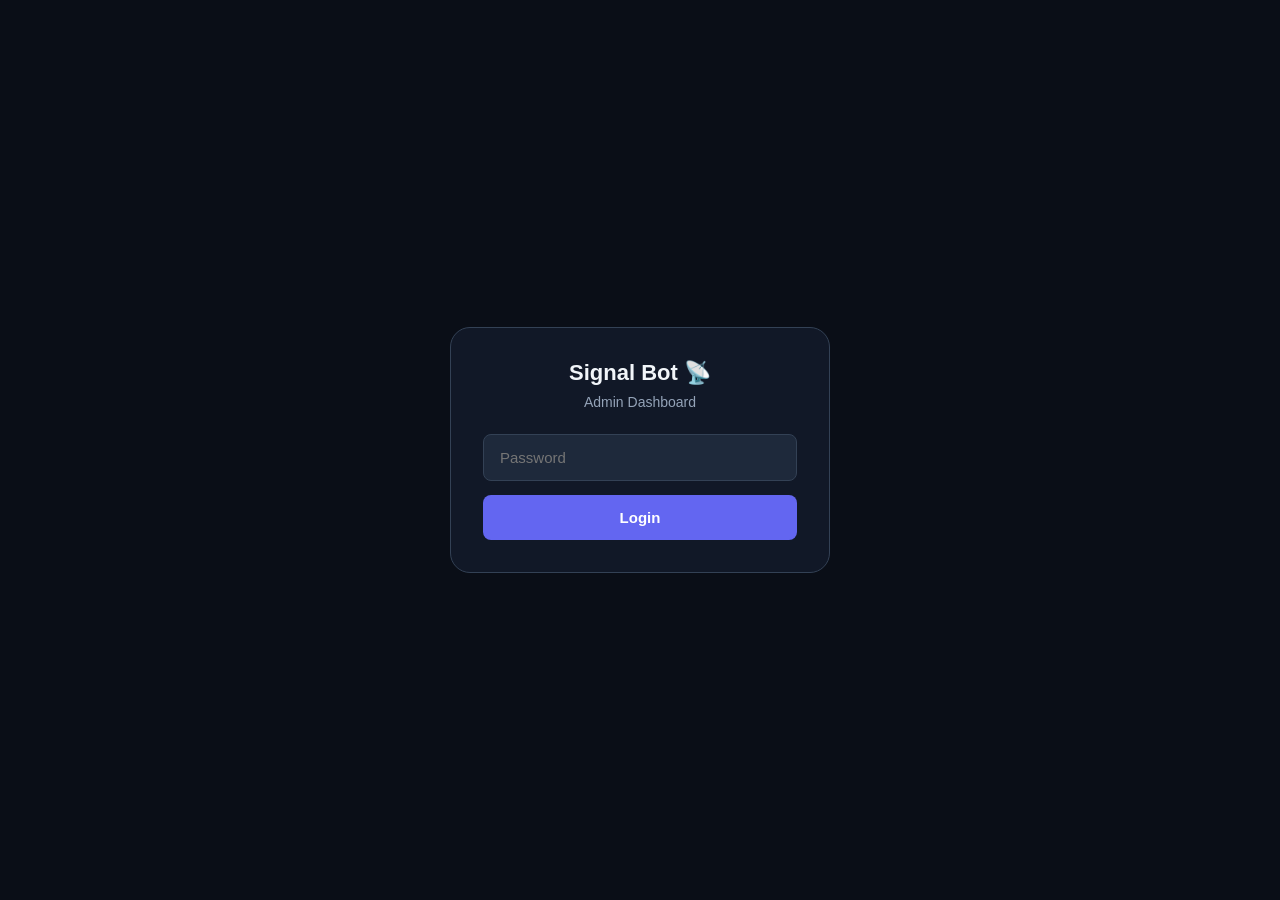
<file: telegram-signal-bot/app/static/admin.html>
<!DOCTYPE html>
<html lang="fa" dir="rtl">
<head>
<meta charset="UTF-8">
<meta name="viewport" content="width=device-width, initial-scale=1.0, maximum-scale=1.0, user-scalable=no">
<title>Signal Bot — Admin</title>
<style>
*{margin:0;padding:0;box-sizing:border-box}
:root{
  --bg:#0a0e17;--surface:#111827;--surface2:#1e293b;
  --border:#1e293b;--border2:#334155;
  --text:#f1f5f9;--text2:#94a3b8;--text3:#64748b;
  --primary:#6366f1;--primary2:#818cf8;--primary-bg:rgba(99,102,241,.12);
  --green:#10b981;--green-bg:rgba(16,185,129,.12);
  --red:#ef4444;--red-bg:rgba(239,68,68,.12);
  --orange:#f59e0b;--orange-bg:rgba(245,158,11,.12);
  --blue:#3b82f6;--blue-bg:rgba(59,130,246,.12);
  --radius:12px;--radius-sm:8px;
}
body{font-family:-apple-system,BlinkMacSystemFont,'Segoe UI',Roboto,sans-serif;background:var(--bg);color:var(--text);min-height:100vh;-webkit-font-smoothing:antialiased}
a{color:var(--primary2);text-decoration:none}

/* ── Login ── */
.login-overlay{position:fixed;inset:0;background:var(--bg);display:flex;align-items:center;justify-content:center;z-index:9999;padding:20px}
.login-box{background:var(--surface);padding:32px;border-radius:20px;width:100%;max-width:380px;border:1px solid var(--border2)}
.login-box h2{text-align:center;margin-bottom:8px;font-size:22px}
.login-box p{text-align:center;color:var(--text2);margin-bottom:24px;font-size:14px}
.login-box input{width:100%;padding:14px 16px;background:var(--surface2);border:1px solid var(--border2);border-radius:var(--radius-sm);color:var(--text);font-size:15px;margin-bottom:14px;direction:ltr;outline:none;transition:.2s}
.login-box input:focus{border-color:var(--primary)}
.login-box button{width:100%;padding:14px;background:var(--primary);border:none;border-radius:var(--radius-sm);color:#fff;font-size:15px;font-weight:600;cursor:pointer;transition:.2s}
.login-box button:hover{background:var(--primary2)}
.login-error{color:var(--red);text-align:center;margin-top:10px;font-size:13px;display:none}
.hidden{display:none!important}

/* ── Layout ── */
.app{display:flex;min-height:100vh}

/* Sidebar */
.sidebar{width:260px;background:var(--surface);border-left:1px solid var(--border);position:fixed;top:0;right:0;height:100vh;display:flex;flex-direction:column;z-index:100;transition:transform .3s}
.sidebar-header{padding:20px;border-bottom:1px solid var(--border);display:flex;align-items:center;gap:10px}
.sidebar-header h1{font-size:17px;font-weight:700;color:var(--primary2)}
.sidebar-header .dot{width:8px;height:8px;background:var(--green);border-radius:50%;animation:pulse 2s infinite}
@keyframes pulse{0%,100%{opacity:1}50%{opacity:.3}}

.sidebar nav{flex:1;overflow-y:auto;padding:8px 0}
.sidebar nav a{display:flex;align-items:center;gap:12px;padding:12px 20px;color:var(--text2);font-size:14px;cursor:pointer;transition:.15s;border-right:3px solid transparent}
.sidebar nav a:hover{color:var(--text);background:var(--surface2)}
.sidebar nav a.active{color:var(--primary2);background:var(--primary-bg);border-right-color:var(--primary)}
.sidebar nav a .icon{font-size:18px;width:24px;text-align:center}

/* Mobile hamburger */
.hamburger{display:none;position:fixed;top:16px;right:16px;z-index:200;background:var(--surface);border:1px solid var(--border2);border-radius:var(--radius-sm);padding:10px 12px;cursor:pointer;font-size:20px;-webkit-tap-highlight-color:transparent}
.sidebar-overlay{display:none;position:fixed;inset:0;background:rgba(0,0,0,.5);z-index:99}

/* Mobile bottom tab bar */
.bottom-nav{display:none;position:fixed;bottom:0;left:0;right:0;background:var(--surface);border-top:1px solid var(--border);z-index:200;padding:6px 0;padding-bottom:env(safe-area-inset-bottom,6px)}
.bottom-nav-inner{display:flex;justify-content:space-around;align-items:center}
.bottom-nav a{display:flex;flex-direction:column;align-items:center;gap:2px;color:var(--text3);font-size:10px;padding:6px 4px;-webkit-tap-highlight-color:transparent;cursor:pointer;min-width:50px;text-decoration:none}
.bottom-nav a.active{color:var(--primary2)}
.bottom-nav a .bnav-icon{font-size:20px}

/* More menu (overlay from bottom nav) */
.more-menu{display:none;position:fixed;bottom:60px;left:10px;right:10px;background:var(--surface);border:1px solid var(--border2);border-radius:var(--radius);z-index:250;padding:8px 0}
.more-menu.open{display:block}
.more-menu a{display:flex;align-items:center;gap:12px;padding:14px 20px;color:var(--text2);font-size:14px;-webkit-tap-highlight-color:transparent;cursor:pointer}
.more-menu a:hover,.more-menu a:active{background:var(--surface2);color:var(--text)}
.more-overlay{display:none;position:fixed;inset:0;z-index:240}
.more-overlay.open{display:block}

/* Main */
.main{margin-right:260px;flex:1;padding:24px;max-width:100%}
.main h2{font-size:20px;font-weight:700;margin-bottom:20px;display:flex;align-items:center;gap:10px}

/* ── Cards ── */
.stats{display:grid;grid-template-columns:repeat(auto-fit,minmax(160px,1fr));gap:14px;margin-bottom:24px}
.stat-card{background:var(--surface);border-radius:var(--radius);padding:18px;border:1px solid var(--border)}
.stat-card .label{font-size:12px;color:var(--text3);margin-bottom:8px;text-transform:uppercase;letter-spacing:.5px}
.stat-card .value{font-size:26px;font-weight:800}
.stat-card .value.green{color:var(--green)}
.stat-card .value.blue{color:var(--blue)}
.stat-card .value.orange{color:var(--orange)}
.stat-card .value.purple{color:var(--primary2)}

/* ── Panel ── */
.panel{background:var(--surface);border-radius:var(--radius);border:1px solid var(--border);margin-bottom:20px;overflow:hidden}
.panel-header{padding:16px 20px;border-bottom:1px solid var(--border);display:flex;justify-content:space-between;align-items:center;flex-wrap:wrap;gap:10px}
.panel-header h3{font-size:15px;font-weight:600}
.panel-body{padding:16px 20px;overflow-x:auto}
.page{display:none}.page.active{display:block}

/* ── Tables ── */
.table-wrap{overflow-x:auto;-webkit-overflow-scrolling:touch}
table{width:100%;border-collapse:collapse;min-width:600px}
th,td{padding:10px 12px;text-align:right;border-bottom:1px solid var(--border);font-size:13px;white-space:nowrap}
th{color:var(--text3);font-weight:600;background:var(--surface2);font-size:12px;text-transform:uppercase;letter-spacing:.3px}
tr:hover{background:rgba(255,255,255,.02)}

/* ── Badges ── */
.badge{display:inline-block;padding:3px 10px;border-radius:20px;font-size:11px;font-weight:700;letter-spacing:.3px}
.badge.buy{background:var(--green-bg);color:var(--green)}
.badge.sell{background:var(--red-bg);color:var(--red)}
.badge.active{background:var(--green-bg);color:var(--green)}
.badge.inactive{background:rgba(100,116,139,.15);color:var(--text3)}
.badge.signal{background:var(--primary-bg);color:var(--primary2)}
.badge.info{background:var(--blue-bg);color:var(--blue)}
.badge.error{background:var(--red-bg);color:var(--red)}
.badge.warning{background:var(--orange-bg);color:var(--orange)}
.badge.high{background:var(--red-bg);color:var(--red)}
.badge.medium{background:var(--orange-bg);color:var(--orange)}

/* ── Buttons ── */
.btn{padding:8px 16px;border:none;border-radius:var(--radius-sm);font-size:13px;font-weight:600;cursor:pointer;transition:.15s}
.btn-primary{background:var(--primary);color:#fff}.btn-primary:hover{background:var(--primary2)}
.btn-danger{background:var(--red);color:#fff}.btn-danger:hover{opacity:.8}
.btn-sm{padding:5px 12px;font-size:12px;border-radius:6px}

/* ── Inputs ── */
input,textarea,select{background:var(--surface2);border:1px solid var(--border2);border-radius:var(--radius-sm);color:var(--text);padding:10px 14px;font-size:14px;width:100%;outline:none;transition:.2s}
input:focus,textarea:focus,select:focus{border-color:var(--primary)}
textarea{min-height:100px;font-family:'Courier New',monospace;direction:ltr}
.form-group{margin-bottom:16px}
.form-group label{display:block;margin-bottom:6px;color:var(--text2);font-size:13px;font-weight:500}

/* Toggle */
.toggle{display:flex;align-items:center;gap:12px;margin-bottom:14px}
.switch{position:relative;width:48px;height:26px;flex-shrink:0}
.switch input{opacity:0;width:0;height:0}
.slider{position:absolute;inset:0;background:var(--border2);border-radius:26px;cursor:pointer;transition:.3s}
.slider::before{content:'';position:absolute;width:20px;height:20px;background:#fff;border-radius:50%;bottom:3px;left:3px;transition:.3s}
.switch input:checked+.slider{background:var(--green)}
.switch input:checked+.slider::before{transform:translateX(22px)}

/* Add form */
.add-form{display:flex;gap:10px;margin-bottom:16px;flex-wrap:wrap}
.add-form input{flex:1;min-width:150px}

/* Price ticker */
.price-grid{display:grid;grid-template-columns:repeat(auto-fill,minmax(200px,1fr));gap:12px}
.price-card{background:var(--surface2);border-radius:var(--radius-sm);padding:14px;border:1px solid var(--border)}
.price-card .pair{font-weight:700;font-size:15px;margin-bottom:6px}
.price-card .price{font-size:22px;font-weight:800;font-family:'Courier New',monospace;direction:ltr}
.price-card .change{font-size:13px;margin-top:4px}
.price-card .change.up{color:var(--green)}
.price-card .change.down{color:var(--red)}

/* Sentiment bar */
.sent-bar{display:flex;height:8px;border-radius:4px;overflow:hidden;margin:6px 0}
.sent-bar .buy-bar{background:var(--green)}
.sent-bar .sell-bar{background:var(--red)}

/* Calendar */
.cal-item{padding:12px 0;border-bottom:1px solid var(--border)}
.cal-item:last-child{border:none}
.cal-item .cal-head{display:flex;align-items:center;gap:8px;margin-bottom:4px}
.cal-item .cal-title{font-weight:600;font-size:14px}
.cal-item .cal-data{font-size:13px;color:var(--text2)}

/* ── Responsive ── */
@media(max-width:900px){
  .sidebar{display:none}
  .hamburger{display:none}
  .bottom-nav{display:block}
  .main{margin-right:0;padding:16px;padding-top:16px;padding-bottom:80px}
  .stats{grid-template-columns:repeat(2,1fr);gap:10px}
  .stat-card .value{font-size:22px}
  table{min-width:500px}
  .sidebar nav a{-webkit-tap-highlight-color:transparent}
}
@media(max-width:480px){
  .stats{grid-template-columns:1fr 1fr}
  .stat-card{padding:14px}
  .stat-card .value{font-size:20px}
  .price-grid{grid-template-columns:1fr}
  .add-form{flex-direction:column}
  .add-form input{min-width:100%}
}
</style>
</head>
<body>

<!-- Login -->
<div class="login-overlay" id="loginOverlay">
  <div class="login-box">
    <h2>📡 Signal Bot</h2>
    <p>Admin Dashboard</p>
    <input type="password" id="loginPass" placeholder="Password" onkeydown="if(event.key==='Enter')doLogin()">
    <button onclick="doLogin()">Login</button>
    <div class="login-error" id="loginError">Wrong password</div>
  </div>
</div>

<!-- Bottom Navigation (mobile) -->
<div class="more-overlay" id="moreOverlay" onclick="closeMore()"></div>
<div class="more-menu" id="moreMenu">
  <a onclick="navTo('channels')">📺 Channels</a>
  <a onclick="navTo('subscribers')">👥 Subscribers</a>
  <a onclick="navTo('texts')">✏️ Texts</a>
  <a onclick="navTo('chmanage')">📢 Channel Mgr</a>
  <a onclick="navTo('chposts')">🗑️ Channel Posts</a>
  <a onclick="navTo('settings')">⚙️ Settings</a>
  <a onclick="navTo('logs')">📋 Logs</a>
  <a onclick="logout()" style="color:var(--red)">🚪 Logout</a>
</div>
<nav class="bottom-nav">
  <div class="bottom-nav-inner">
    <a class="active" data-page="dashboard" onclick="navTo('dashboard')"><span class="bnav-icon">📊</span>Home</a>
    <a data-page="market" onclick="navTo('market')"><span class="bnav-icon">💹</span>Market</a>
    <a data-page="signals" onclick="navTo('signals')"><span class="bnav-icon">📈</span>Signals</a>
    <a data-page="messages" onclick="navTo('messages')"><span class="bnav-icon">💬</span>Messages</a>
    <a onclick="toggleMore()"><span class="bnav-icon">☰</span>More</a>
  </div>
</nav>

<!-- App -->
<div class="app hidden" id="app">
  <aside class="sidebar" id="sidebar">
    <div class="sidebar-header">
      <span class="dot"></span>
      <h1>Signal Bot</h1>
    </div>
    <nav>
      <a class="active" data-page="dashboard"><span class="icon">📊</span>Dashboard</a>
      <a data-page="market"><span class="icon">💹</span>Market</a>
      <a data-page="signals"><span class="icon">📈</span>Signals</a>
      <a data-page="messages"><span class="icon">💬</span>Messages</a>
      <a data-page="channels"><span class="icon">📺</span>Channels</a>
      <a data-page="subscribers"><span class="icon">👥</span>Subscribers</a>
      <a data-page="texts"><span class="icon">✏️</span>Texts</a>
      <a data-page="chmanage"><span class="icon">📢</span>Channel Mgr</a>
      <a data-page="chposts"><span class="icon">🗑️</span>Channel Posts</a>
      <a data-page="settings"><span class="icon">⚙️</span>Settings</a>
      <a data-page="logs"><span class="icon">📋</span>Logs</a>
      <a onclick="logout()" style="margin-top:auto;color:var(--red)"><span class="icon">🚪</span>Logout</a>
    </nav>
  </aside>

  <div class="main">

    <!-- Dashboard -->
    <div class="page active" id="page-dashboard">
      <h2>Dashboard <span class="dot" style="margin-right:4px"></span></h2>
      <div class="stats">
        <div class="stat-card"><div class="label">Active Users</div><div class="value green" id="s-active">-</div></div>
        <div class="stat-card"><div class="label">Total Signals</div><div class="value blue" id="s-signals">-</div></div>
        <div class="stat-card"><div class="label">Today</div><div class="value orange" id="s-today">-</div></div>
        <div class="stat-card"><div class="label">Channels</div><div class="value purple" id="s-channels">-</div></div>
        <div class="stat-card"><div class="label">Messages</div><div class="value" id="s-messages">-</div></div>
        <div class="stat-card">
          <div class="label">System</div>
          <div style="margin-top:8px"><span id="s-send" class="badge active">Send: ON</span> <span id="s-filter" class="badge active">Filter: ON</span></div>
        </div>
      </div>
      <div class="panel"><div class="panel-header"><h3>Latest Signals</h3></div><div class="panel-body"><div class="table-wrap">
        <table><thead><tr><th>#</th><th>Pair</th><th>Dir</th><th>Entry</th><th>TP1</th><th>SL</th><th>Sent</th><th>Time</th></tr></thead>
        <tbody id="dash-signals"></tbody></table>
      </div></div></div>
      <div class="panel"><div class="panel-header"><h3>📐 Risk Calculator</h3></div><div class="panel-body">
        <div style="display:grid;grid-template-columns:repeat(auto-fit,minmax(140px,1fr));gap:10px">
          <div class="form-group"><label>Balance ($)</label><input id="rc-balance" value="1000" dir="ltr" type="number"></div>
          <div class="form-group"><label>Risk (%)</label><input id="rc-risk" value="2" dir="ltr" type="number" step="0.5"></div>
          <div class="form-group"><label>Pair</label><input id="rc-pair" placeholder="EURUSD" dir="ltr"></div>
          <div class="form-group"><label>Entry</label><input id="rc-entry" placeholder="1.0850" dir="ltr"></div>
          <div class="form-group"><label>SL</label><input id="rc-sl" placeholder="1.0800" dir="ltr"></div>
        </div>
        <button class="btn btn-primary" onclick="calcRisk()">Calculate</button>
        <div id="rc-result" style="margin-top:14px;display:none;background:var(--surface2);border-radius:var(--radius-sm);padding:16px;font-family:'Courier New',monospace;direction:ltr"></div>
      </div></div>
    </div>

    <!-- Market -->
    <div class="page" id="page-market">
      <h2>💹 Live Market</h2>
      <div class="panel"><div class="panel-header"><h3>Live Prices</h3><button class="btn btn-sm btn-primary" onclick="loadMarket()">Refresh</button></div>
        <div class="panel-body"><div class="price-grid" id="prices-grid"></div></div></div>

      <div class="panel"><div class="panel-header"><h3>🧭 Market Sentiment</h3></div>
        <div class="panel-body" id="sentiment-list"></div></div>

      <div class="panel"><div class="panel-header"><h3>📅 Economic Calendar</h3></div>
        <div class="panel-body" id="calendar-list"></div></div>
    </div>

    <!-- Signals -->
    <div class="page" id="page-signals">
      <h2>Signals</h2>
      <div class="panel"><div class="panel-header"><h3>All Signals</h3></div><div class="panel-body"><div class="table-wrap">
        <table><thead><tr><th>#</th><th>Pair</th><th>Dir</th><th>Entry</th><th>TP1</th><th>TP2</th><th>TP3</th><th>SL</th><th>Status</th><th>Sent</th><th>Time</th><th>Actions</th></tr></thead>
        <tbody id="signals-table"></tbody></table>
      </div></div></div>
    </div>

    <!-- Messages -->
    <div class="page" id="page-messages">
      <h2>Raw Messages</h2>
      <div class="panel"><div class="panel-header"><h3>Received</h3></div><div class="panel-body"><div class="table-wrap">
        <table><thead><tr><th>#</th><th>Channel</th><th>Signal?</th><th>Text</th><th>Time</th><th>Actions</th></tr></thead>
        <tbody id="messages-table"></tbody></table>
      </div></div></div>
    </div>

    <!-- Channels -->
    <div class="page" id="page-channels">
      <h2>Channels</h2>
      <div class="panel"><div class="panel-header"><h3>Source Channels</h3></div><div class="panel-body">
        <div class="add-form">
          <input id="ch-username" placeholder="Username (e.g. fxleaders)" dir="ltr">
          <input id="ch-title" placeholder="Title" style="max-width:200px">
          <button class="btn btn-primary" onclick="addChannel()">Add</button>
        </div>
        <div class="table-wrap">
        <table><thead><tr><th>Username</th><th>Title</th><th>Status</th><th>Added</th><th>Actions</th></tr></thead>
        <tbody id="channels-table"></tbody></table>
        </div>
      </div></div>
    </div>

    <!-- Subscribers -->
    <div class="page" id="page-subscribers">
      <h2>Subscribers</h2>
      <div class="panel"><div class="panel-header"><h3>Users</h3><span id="sub-count" class="badge info">-</span></div><div class="panel-body"><div class="table-wrap">
        <table><thead><tr><th>ID</th><th>Username</th><th>Name</th><th>Lang</th><th>Status</th><th>Admin</th><th>Joined</th></tr></thead>
        <tbody id="subs-table"></tbody></table>
      </div></div></div>
    </div>

    <!-- Settings -->
    <div class="page" id="page-settings">
      <h2>Settings</h2>
      <div class="panel"><div class="panel-header"><h3>System</h3></div><div class="panel-body">
        <div class="toggle">
          <label class="switch"><input type="checkbox" id="set-filter" onchange="saveSetting('filter_enabled',this.checked?'1':'0')"><span class="slider"></span></label>
          <span>Filter (only forward signals)</span>
        </div>
        <div class="toggle">
          <label class="switch"><input type="checkbox" id="set-send" onchange="saveSetting('send_enabled',this.checked?'1':'0')"><span class="slider"></span></label>
          <span>Send (forward to subscribers)</span>
        </div>
        <div class="toggle">
          <label class="switch"><input type="checkbox" id="set-approval" onchange="saveSetting('approval_mode',this.checked?'1':'0')"><span class="slider"></span></label>
          <span>Approval Mode (admin confirms before sending)</span>
        </div>
        <div class="toggle">
          <label class="switch"><input type="checkbox" id="set-chart" onchange="saveSetting('chart_enabled',this.checked?'1':'0')"><span class="slider"></span></label>
          <span>Chart (send price chart with signal)</span>
        </div>
        <div class="form-group" style="margin-top:20px">
          <label>Target Channel (signals also sent here)</label>
          <input id="set-channel" placeholder="@channelname or leave empty" dir="ltr" style="max-width:300px">
          <button class="btn btn-sm btn-primary" onclick="saveChannel()" style="margin-top:6px">Save</button>
        </div>
        <div class="form-group" style="margin-top:16px">
          <label>Message Template</label>
          <textarea id="set-template" dir="ltr"></textarea>
          <small style="color:var(--text3)">Use {signal} and {time} as placeholders</small>
        </div>
        <button class="btn btn-primary" onclick="saveTemplate()" style="margin-top:10px">Save Template</button>
      </div></div>
    </div>

    <!-- Texts -->
    <div class="page" id="page-texts">
      <h2>Bot Texts</h2>
      <div class="panel"><div class="panel-header"><h3>Welcome Messages</h3></div><div class="panel-body">
        <div class="form-group"><label>Welcome — فارسی</label><textarea id="txt-welcome_fa" dir="rtl"></textarea></div>
        <div class="form-group"><label>Welcome — English</label><textarea id="txt-welcome_en" dir="ltr"></textarea></div>
        <div class="form-group"><label>Welcome — Türkçe</label><textarea id="txt-welcome_tr" dir="ltr"></textarea></div>
      </div></div>
      <div class="panel"><div class="panel-header"><h3>Subscribed Messages</h3></div><div class="panel-body">
        <div class="form-group"><label>Subscribed — فارسی</label><input id="txt-subscribed_fa" dir="rtl"></div>
        <div class="form-group"><label>Subscribed — English</label><input id="txt-subscribed_en" dir="ltr"></div>
        <div class="form-group"><label>Subscribed — Türkçe</label><input id="txt-subscribed_tr" dir="ltr"></div>
      </div></div>
      <div class="panel"><div class="panel-header"><h3>Help Messages</h3></div><div class="panel-body">
        <div class="form-group"><label>Help — فارسی</label><textarea id="txt-help_fa" dir="rtl"></textarea></div>
        <div class="form-group"><label>Help — English</label><textarea id="txt-help_en" dir="ltr"></textarea></div>
        <div class="form-group"><label>Help — Türkçe</label><textarea id="txt-help_tr" dir="ltr"></textarea></div>
      </div></div>
      <div class="panel"><div class="panel-header"><h3>Signal & Channel</h3></div><div class="panel-body">
        <div class="form-group"><label>Signal Footer (bot)</label><input id="txt-signal_footer" dir="ltr"></div>
        <div class="form-group"><label>Channel CTA (promo message) — {bot} {channel} placeholders</label><textarea id="txt-channel_cta" dir="ltr"></textarea></div>
      </div></div>
      <div class="panel"><div class="panel-header"><h3>Channel Branding</h3></div><div class="panel-body">
        <div style="display:grid;grid-template-columns:1fr 1fr;gap:10px">
          <div class="form-group"><label>Bot Username (without @)</label><input id="txt-bot_username" dir="ltr" placeholder="AcademySignalbot"></div>
          <div class="form-group"><label>Channel Username (without @)</label><input id="txt-channel_username" dir="ltr" placeholder="AcademySignalsss"></div>
        </div>
        <div class="form-group"><label>Channel Signal Header — {num} = signal number</label><input id="txt-channel_signal_header" dir="ltr" placeholder="📡 Signal #{num}"></div>
        <div class="form-group"><label>Channel Signal Footer — {bot} {channel} placeholders</label><input id="txt-channel_signal_footer" dir="ltr" placeholder="💬 Details → @{bot}"></div>
        <div class="form-group"><label>Daily Summary Footer — {bot} {channel} placeholders</label><input id="txt-daily_summary_footer" dir="ltr" placeholder="💬 @{bot} | 📺 @{channel}"></div>
      </div></div>
      <div class="panel"><div class="panel-header"><h3>Cross-Promo (Bot ↔ Channel)</h3></div><div class="panel-body">
        <div class="form-group"><label>Bot → Channel (shown after /start in bot, inviting to join channel)</label><textarea id="txt-bot_to_channel_promo" dir="rtl"></textarea></div>
        <div class="form-group"><label>Channel → Bot (shown in channel when new member joins)</label><textarea id="txt-channel_to_bot_promo" dir="rtl"></textarea></div>
      </div></div>
      <button class="btn btn-primary" onclick="saveTexts()" style="margin-top:10px">Save All Texts</button>
    </div>

    <!-- Channel Manager -->
    <div class="page" id="page-chmanage">
      <h2>Channel Manager</h2>
      <div class="panel"><div class="panel-header"><h3>Send Message</h3></div><div class="panel-body">
        <div class="form-group"><label>Message (HTML supported)</label><textarea id="ch-msg-text" dir="ltr" placeholder="Write a message..."></textarea></div>
        <div style="display:flex;gap:16px;align-items:center;margin-bottom:12px">
          <label style="color:var(--text2);font-size:13px">Send to:</label>
          <label style="display:flex;align-items:center;gap:6px;font-size:13px;cursor:pointer"><input type="checkbox" id="msg-to-channel" checked> 📺 Channel</label>
          <label style="display:flex;align-items:center;gap:6px;font-size:13px;cursor:pointer"><input type="checkbox" id="msg-to-bot" checked> 🤖 Bot Subscribers</label>
        </div>
        <button class="btn btn-primary" onclick="sendMessage()">Send</button>
        <div id="ch-msg-result" style="margin-top:10px;color:var(--green);display:none"></div>
      </div></div>
      <div class="panel"><div class="panel-header"><h3>Send Manual Signal</h3></div><div class="panel-body">
        <div style="display:grid;grid-template-columns:1fr 1fr;gap:10px">
          <div class="form-group"><label>Pair</label><input id="ch-sig-pair" placeholder="EURUSD" dir="ltr"></div>
          <div class="form-group"><label>Direction</label><select id="ch-sig-dir"><option>BUY</option><option>SELL</option></select></div>
          <div class="form-group"><label>Entry</label><input id="ch-sig-entry" placeholder="1.0850" dir="ltr"></div>
          <div class="form-group"><label>SL</label><input id="ch-sig-sl" placeholder="1.0800" dir="ltr"></div>
          <div class="form-group"><label>TP1</label><input id="ch-sig-tp1" placeholder="1.0900" dir="ltr"></div>
          <div class="form-group"><label>TP2</label><input id="ch-sig-tp2" placeholder="1.0950" dir="ltr"></div>
        </div>
        <div style="display:flex;gap:16px;align-items:center;margin:12px 0">
          <label style="color:var(--text2);font-size:13px">Send to:</label>
          <label style="display:flex;align-items:center;gap:6px;font-size:13px;cursor:pointer"><input type="checkbox" id="sig-to-channel" checked> 📺 Channel</label>
          <label style="display:flex;align-items:center;gap:6px;font-size:13px;cursor:pointer"><input type="checkbox" id="sig-to-bot" checked> 🤖 Bot Subscribers</label>
        </div>
        <button class="btn btn-primary" onclick="sendManualSignal()">Send Signal</button>
        <div id="ch-sig-result" style="margin-top:10px;color:var(--green);display:none"></div>
      </div></div>
    </div>

    <!-- Channel Posts -->
    <div class="page" id="page-chposts">
      <h2>Channel Posts</h2>
      <div class="panel"><div class="panel-header"><h3>Recent Posts</h3><button class="btn btn-sm btn-primary" onclick="loadChPosts()">Refresh</button></div><div class="panel-body">
        <div id="chposts-list"></div>
      </div></div>
      <div class="panel" id="comments-panel" style="display:none"><div class="panel-header"><h3 id="comments-title">Comments</h3>
        <div style="display:flex;gap:8px"><button class="btn btn-sm btn-danger" onclick="deleteAllComments()">Delete All Comments</button><button class="btn btn-sm btn-primary" onclick="closeComments()">Close</button></div>
      </div><div class="panel-body"><div id="comments-list"></div></div></div>
    </div>

    <!-- Logs -->
    <div class="page" id="page-logs">
      <h2>Logs</h2>
      <div class="panel"><div class="panel-header"><h3>System Logs</h3>
        <select id="log-filter" onchange="loadLogs()" style="width:120px">
          <option value="">All</option><option value="INFO">INFO</option><option value="WARNING">WARNING</option><option value="ERROR">ERROR</option>
        </select>
      </div><div class="panel-body"><div class="table-wrap">
        <table><thead><tr><th>Level</th><th>Source</th><th>Message</th><th>Time</th></tr></thead>
        <tbody id="logs-table"></tbody></table>
      </div></div></div>
    </div>

  </div>
</div>

<script>
let TOKEN=localStorage.getItem('token')||'';
if(TOKEN){showApp()}

function doLogin(){
  const p=document.getElementById('loginPass').value;
  fetch('/api/login',{method:'POST',headers:{'Content-Type':'application/json'},body:JSON.stringify({password:p})})
    .then(r=>{if(!r.ok)throw 0;return r.json()})
    .then(d=>{TOKEN=d.token;localStorage.setItem('token',TOKEN);showApp()})
    .catch(()=>{document.getElementById('loginError').style.display='block'})
}
function showApp(){document.getElementById('loginOverlay').classList.add('hidden');document.getElementById('app').classList.remove('hidden');loadDashboard();connectWS()}
function headers(){return{'Authorization':'Bearer '+TOKEN,'Content-Type':'application/json'}}
async function api(p,o={}){const r=await fetch(p,{headers:headers(),...o});if(r.status===401){localStorage.removeItem('token');location.reload()}return r.json()}

// Navigation
const loaders={dashboard:loadDashboard,market:loadMarket,signals:loadSignals,messages:loadMessages,channels:loadChannels,subscribers:loadSubscribers,texts:loadTexts,chmanage:loadChManage,chposts:loadChPosts,settings:loadSettings,logs:loadLogs};

function navTo(page){
  // Update sidebar
  document.querySelectorAll('.sidebar nav a').forEach(x=>x.classList.remove('active'));
  document.querySelector(`.sidebar nav a[data-page="${page}"]`)?.classList.add('active');
  // Update bottom nav
  document.querySelectorAll('.bottom-nav a').forEach(x=>x.classList.remove('active'));
  document.querySelector(`.bottom-nav a[data-page="${page}"]`)?.classList.add('active');
  // Show page
  document.querySelectorAll('.page').forEach(p=>p.classList.remove('active'));
  document.getElementById('page-'+page).classList.add('active');
  // Close menus
  closeMore();
  // Load data
  loaders[page]?.();
}

function toggleMore(){document.getElementById('moreMenu').classList.toggle('open');document.getElementById('moreOverlay').classList.toggle('open')}
function closeMore(){document.getElementById('moreMenu').classList.remove('open');document.getElementById('moreOverlay').classList.remove('open')}

// Sidebar clicks (desktop)
document.querySelectorAll('.sidebar nav a').forEach(a=>{
  a.addEventListener('click',()=>navTo(a.dataset.page))
});

// Dashboard
async function loadDashboard(){
  const d=await api('/api/dashboard');
  document.getElementById('s-active').textContent=d.active_subscribers;
  document.getElementById('s-signals').textContent=d.total_signals;
  document.getElementById('s-today').textContent=d.signals_today;
  document.getElementById('s-channels').textContent=d.active_channels;
  document.getElementById('s-messages').textContent=d.total_raw_messages;
  const se=document.getElementById('s-send');se.textContent='Send: '+(d.send_enabled?'ON':'OFF');se.className='badge '+(d.send_enabled?'active':'inactive');
  const fe=document.getElementById('s-filter');fe.textContent='Filter: '+(d.filter_enabled?'ON':'OFF');fe.className='badge '+(d.filter_enabled?'active':'inactive');
  const sigs=await api('/api/signals?limit=10');
  document.getElementById('dash-signals').innerHTML=sigs.map(s=>`<tr><td>${s.id}</td><td><b>${s.pair}</b></td><td><span class="badge ${s.direction?.toLowerCase()}">${s.direction}</span></td><td dir="ltr">${s.entry_price||'-'}</td><td dir="ltr">${s.tp1||'-'}</td><td dir="ltr">${s.sl||'-'}</td><td>${s.sent_count||0}</td><td dir="ltr">${fTime(s.created_at)}</td></tr>`).join('')||'<tr><td colspan="8" style="text-align:center;color:var(--text3)">No signals yet</td></tr>';
}

// Market
async function loadMarket(){
  const [prices,sentiment,calendar]=await Promise.all([api('/api/market/prices'),api('/api/market/sentiment'),api('/api/market/calendar')]);
  document.getElementById('prices-grid').innerHTML=prices.map(p=>{
    const cls=p.change>=0?'up':'down';const arrow=p.change>=0?'▲':'▼';
    return `<div class="price-card"><div class="pair">${p.pair}</div><div class="price">${p.price}</div><div class="change ${cls}">${arrow} ${p.change_pct>0?'+':''}${p.change_pct.toFixed(2)}%</div></div>`
  }).join('')||'<p style="color:var(--text3)">Loading...</p>';

  document.getElementById('sentiment-list').innerHTML=sentiment.map(s=>{
    const icon=s.trend==='bullish'?'🟢':s.trend==='bearish'?'🔴':'⚪';
    return `<div style="display:flex;align-items:center;gap:12px;padding:10px 0;border-bottom:1px solid var(--border)"><b style="width:80px">${s.pair}</b><div style="flex:1"><div class="sent-bar"><div class="buy-bar" style="width:${s.buyers_pct}%"></div><div class="sell-bar" style="width:${s.sellers_pct}%"></div></div></div><span style="color:var(--green);width:50px">${s.buyers_pct}%</span><span style="color:var(--red);width:50px">${s.sellers_pct}%</span>${icon}</div>`
  }).join('')||'';

  document.getElementById('calendar-list').innerHTML=calendar.slice(0,20).map(e=>{
    return `<div class="cal-item"><div class="cal-head"><span class="badge ${e.impact?.toLowerCase()}">${e.impact}</span><b>${e.currency}</b><span class="cal-title">${e.event}</span></div><div class="cal-data">F: ${e.forecast} | P: ${e.previous} | A: ${e.actual} — ${e.time?.substring(0,16)||''}</div></div>`
  }).join('')||'<p style="color:var(--text3)">No major events</p>';
}

// Signals
async function loadSignals(){
  const sigs=await api('/api/signals?limit=100');
  document.getElementById('signals-table').innerHTML=sigs.map(s=>`<tr><td>${s.id}</td><td><b>${s.pair}</b></td><td><span class="badge ${s.direction?.toLowerCase()}">${s.direction}</span></td><td dir="ltr">${s.entry_price||'-'}</td><td dir="ltr">${s.tp1||'-'}</td><td dir="ltr">${s.tp2||'-'}</td><td dir="ltr">${s.tp3||'-'}</td><td dir="ltr">${s.sl||'-'}</td><td><span class="badge ${s.status}">${s.status}</span></td><td>${s.sent_count||0}</td><td dir="ltr">${fTime(s.created_at)}</td><td><button class="btn btn-sm btn-danger" onclick="deleteSignal(${s.id})">Delete</button></td></tr>`).join('');
}

// Messages
async function loadMessages(){
  const msgs=await api('/api/messages?limit=100');
  document.getElementById('messages-table').innerHTML=msgs.map(m=>`<tr><td>${m.id}</td><td dir="ltr">@${m.channel_username||'?'}</td><td>${m.is_signal?'<span class="badge signal">Signal</span>':'-'}</td><td style="max-width:300px;overflow:hidden;text-overflow:ellipsis;white-space:nowrap" dir="ltr">${esc(m.text?.substring(0,120)||'')}</td><td dir="ltr">${fTime(m.created_at)}</td><td><button class="btn btn-sm btn-danger" onclick="deleteMessage(${m.id})">Delete</button></td></tr>`).join('');
}

// Channels
async function loadChannels(){
  const chs=await api('/api/channels');
  document.getElementById('channels-table').innerHTML=chs.map(c=>`<tr><td dir="ltr">@${c.username}</td><td>${c.title||'-'}</td><td><span class="badge ${c.is_active?'active':'inactive'}">${c.is_active?'Active':'Off'}</span></td><td dir="ltr">${fTime(c.added_at)}</td><td><button class="btn btn-sm btn-primary" onclick="toggleCh('${c.username}',${!c.is_active})">${c.is_active?'Disable':'Enable'}</button> <button class="btn btn-sm btn-danger" onclick="deleteCh('${c.username}')">Delete</button></td></tr>`).join('');
}
async function addChannel(){const u=document.getElementById('ch-username').value.trim();const t=document.getElementById('ch-title').value.trim();if(!u)return;await api('/api/channels',{method:'POST',body:JSON.stringify({username:u,title:t||u})});document.getElementById('ch-username').value='';document.getElementById('ch-title').value='';loadChannels()}
async function toggleCh(u,a){await api(`/api/channels/${u}/toggle?active=${a}`,{method:'PUT'});loadChannels()}
async function deleteCh(u){if(!confirm('Delete @'+u+'?'))return;await api(`/api/channels/${u}`,{method:'DELETE'});loadChannels()}

// Subscribers
async function loadSubscribers(){
  const[subs,cnt]=await Promise.all([api('/api/subscribers'),api('/api/subscribers/count')]);
  document.getElementById('sub-count').textContent=`${cnt.active} / ${cnt.total}`;
  document.getElementById('subs-table').innerHTML=subs.map(s=>`<tr><td dir="ltr">${s.chat_id}</td><td dir="ltr">@${s.username||'-'}</td><td>${s.first_name||'-'}</td><td>${s.lang}</td><td><span class="badge ${s.is_active?'active':'inactive'}">${s.is_active?'Active':'Off'}</span></td><td>${s.is_admin?'✅':'-'}</td><td dir="ltr">${fTime(s.joined_at)}</td></tr>`).join('');
}

// Settings
async function loadSettings(){
  const s=await api('/api/settings');
  document.getElementById('set-filter').checked=s.filter_enabled==='1';
  document.getElementById('set-send').checked=s.send_enabled==='1';
  document.getElementById('set-approval').checked=s.approval_mode==='1';
  document.getElementById('set-chart').checked=s.chart_enabled==='1';
  document.getElementById('set-channel').value=s.target_channel||'';
  document.getElementById('set-template').value=s.message_template||'';
}
function logout(){localStorage.removeItem('token');location.reload()}

// Texts
async function loadTexts(){
  const t=await api('/api/texts');
  const keys=['welcome_fa','welcome_en','welcome_tr','subscribed_fa','subscribed_en','subscribed_tr','help_fa','help_en','help_tr','signal_footer','channel_cta','bot_username','channel_username','channel_signal_header','channel_signal_footer','daily_summary_footer','bot_to_channel_promo','channel_to_bot_promo'];
  keys.forEach(k=>{const el=document.getElementById('txt-'+k);if(el)el.value=t[k]||''});
}
async function saveTexts(){
  const keys=['welcome_fa','welcome_en','welcome_tr','subscribed_fa','subscribed_en','subscribed_tr','help_fa','help_en','help_tr','signal_footer','channel_cta','bot_username','channel_username','channel_signal_header','channel_signal_footer','daily_summary_footer','bot_to_channel_promo','channel_to_bot_promo'];
  const texts={};keys.forEach(k=>{const el=document.getElementById('txt-'+k);if(el)texts[k]=el.value});
  await api('/api/texts',{method:'PUT',body:JSON.stringify({texts})});
  alert('Texts saved!');
}

// Channel Manager
function loadChManage(){}
async function loadChPosts(){
  const posts=await api('/api/channel/posts?limit=50');
  document.getElementById('chposts-list').innerHTML=posts.map(p=>{
    const date=fTime(p.date);
    const text=esc(p.text||'').replace(/\n/g,'<br>');
    const media=p.has_media?'<span class="badge info">Media</span>':'';
    const pin=p.pinned?'<span class="badge warning">Pinned</span>':'';
    const views=p.views?`<span style="color:var(--text3);font-size:12px">👁 ${p.views}</span>`:'';
    const cmts=p.replies?`<span class="badge signal" style="cursor:pointer" onclick="showComments(${p.id})">💬 ${p.replies}</span>`:'';
    return `<div style="padding:14px;border-bottom:1px solid var(--border);display:flex;gap:14px;align-items:flex-start"><div style="flex:1;min-width:0"><div style="display:flex;gap:8px;align-items:center;margin-bottom:6px"><b style="color:var(--text3);font-size:12px">#${p.id}</b>${pin}${media}${cmts}${views}<span style="color:var(--text3);font-size:12px;margin-right:auto" dir="ltr">${date}</span></div><div style="font-size:13px;color:var(--text2);line-height:1.5;max-height:80px;overflow:hidden" dir="ltr">${text||'<i style="color:var(--text3)">(media only)</i>'}</div></div><div style="display:flex;flex-direction:column;gap:4px">${p.replies?`<button class="btn btn-sm btn-primary" onclick="showComments(${p.id})">Comments</button>`:''}<button class="btn btn-sm btn-danger" onclick="deleteChPost(${p.id})">Delete</button></div></div>`
  }).join('')||'<p style="color:var(--text3);text-align:center;padding:20px">No posts found</p>';
}
let _currentPostId=0;
async function deleteChPost(id){
  if(!confirm('Delete post #'+id+' from channel?'))return;
  await api('/api/channel/posts/'+id,{method:'DELETE'});
  loadChPosts();
}
async function showComments(postId){
  _currentPostId=postId;
  document.getElementById('comments-title').textContent='Comments — Post #'+postId;
  document.getElementById('comments-panel').style.display='block';
  document.getElementById('comments-list').innerHTML='<p style="color:var(--text3)">Loading...</p>';
  const cmts=await api('/api/channel/posts/'+postId+'/comments');
  document.getElementById('comments-list').innerHTML=cmts.map(c=>{
    const text=esc(c.text||'').replace(/\n/g,'<br>');
    return `<div style="padding:10px;border-bottom:1px solid var(--border);display:flex;gap:12px;align-items:flex-start"><div style="flex:1"><div style="display:flex;gap:8px;margin-bottom:4px"><b style="font-size:13px">${esc(c.sender||'Unknown')}</b><span style="color:var(--text3);font-size:11px" dir="ltr">${fTime(c.date)}</span></div><div style="font-size:13px;color:var(--text2)" dir="ltr">${text}</div></div><button class="btn btn-sm btn-danger" onclick="deleteComment(${c.id})">Delete</button></div>`
  }).join('')||'<p style="color:var(--text3);text-align:center;padding:16px">No comments</p>';
}
async function deleteComment(id){
  if(!confirm('Delete this comment?'))return;
  await api('/api/channel/posts/'+id,{method:'DELETE'});
  if(_currentPostId)showComments(_currentPostId);
}
async function deleteAllComments(){
  if(!confirm('Delete ALL comments on post #'+_currentPostId+'?'))return;
  const r=await api('/api/channel/posts/'+_currentPostId+'/comments',{method:'DELETE'});
  alert('Deleted '+r.deleted+' comments');
  closeComments();loadChPosts();
}
function closeComments(){document.getElementById('comments-panel').style.display='none';_currentPostId=0;}
function _getTargets(chId,botId){
  const t=[];
  if(document.getElementById(chId)?.checked)t.push('channel');
  if(document.getElementById(botId)?.checked)t.push('bot');
  return t;
}
async function sendMessage(){
  const text=document.getElementById('ch-msg-text').value.trim();
  if(!text)return;
  const targets=_getTargets('msg-to-channel','msg-to-bot');
  if(!targets.length)return alert('Select at least one target');
  const res=await api('/api/channel/send',{method:'POST',body:JSON.stringify({text,targets})});
  const parts=[];
  if(res.channel)parts.push('📺 Channel');
  if(res.bot_sent!==undefined)parts.push(`🤖 Bot (${res.bot_sent})`);
  const r=document.getElementById('ch-msg-result');r.textContent='Sent → '+parts.join(' + ');r.style.display='block';
  document.getElementById('ch-msg-text').value='';
  setTimeout(()=>r.style.display='none',4000);
}
async function sendManualSignal(){
  const pair=document.getElementById('ch-sig-pair').value.trim().toUpperCase();
  const dir=document.getElementById('ch-sig-dir').value;
  const entry=document.getElementById('ch-sig-entry').value.trim();
  const sl=document.getElementById('ch-sig-sl').value.trim();
  const tp1=document.getElementById('ch-sig-tp1').value.trim();
  const tp2=document.getElementById('ch-sig-tp2').value.trim();
  if(!pair||!entry)return alert('Pair and Entry required');
  const targets=_getTargets('sig-to-channel','sig-to-bot');
  if(!targets.length)return alert('Select at least one target');
  const res=await api('/api/manual-signal',{method:'POST',body:JSON.stringify({pair,direction:dir,entry,sl,tp1,tp2,targets})});
  const parts=[];
  if(res.channel)parts.push('📺 Channel');
  if(res.bot_sent!==undefined)parts.push(`🤖 Bot (${res.bot_sent})`);
  const r=document.getElementById('ch-sig-result');r.textContent='Signal sent → '+parts.join(' + ');r.style.display='block';
  ['ch-sig-pair','ch-sig-entry','ch-sig-sl','ch-sig-tp1','ch-sig-tp2'].forEach(id=>document.getElementById(id).value='');
  setTimeout(()=>r.style.display='none',4000);
}
async function deleteSignal(id){
  if(!confirm('Delete signal #'+id+'? (DB + channel)'))return;
  await api('/api/signals/'+id,{method:'DELETE'});
  loadSignals();loadDashboard();
}
async function deleteMessage(id){
  if(!confirm('Delete message #'+id+'?'))return;
  await api('/api/messages/'+id,{method:'DELETE'});
  loadMessages();
}
async function calcRisk(){
  const balance=parseFloat(document.getElementById('rc-balance').value);
  const risk_pct=parseFloat(document.getElementById('rc-risk').value);
  const pair=document.getElementById('rc-pair').value.trim().toUpperCase();
  const entry=parseFloat(document.getElementById('rc-entry').value);
  const sl=parseFloat(document.getElementById('rc-sl').value);
  if(!pair||!balance||!entry||!sl)return alert('Fill all fields');
  const r=await api('/api/calc-risk',{method:'POST',body:JSON.stringify({balance,risk_pct,pair,entry,sl})});
  const el=document.getElementById('rc-result');
  el.style.display='block';
  el.innerHTML=`<div style="display:grid;grid-template-columns:1fr 1fr;gap:8px;font-size:14px"><div>💱 <b>${r.pair}</b></div><div>💰 Balance: $${r.balance.toLocaleString()}</div><div>⚠️ Risk: ${r.risk_pct}% → $${r.risk_amount}</div><div>📏 SL: ${r.sl_pips} pips</div><div>💵 Pip Value: $${r.pip_value}/pip/lot</div><div></div></div><div style="margin-top:12px;font-size:20px;font-weight:800;color:var(--green)">✅ Lot Size: ${r.lot_size}</div><div style="font-size:13px;color:var(--text2);margin-top:4px">📦 Units: ${r.position_size_units.toLocaleString()}</div>`;
}
async function saveSetting(k,v){await api('/api/settings',{method:'PUT',body:JSON.stringify({key:k,value:v})})}
async function saveTemplate(){await saveSetting('message_template',document.getElementById('set-template').value);alert('Saved!')}
async function saveChannel(){await saveSetting('target_channel',document.getElementById('set-channel').value.trim());alert('Channel saved!')}

// Logs
async function loadLogs(){const lv=document.getElementById('log-filter').value;const logs=await api('/api/logs?limit=200'+(lv?'&level='+lv:''));document.getElementById('logs-table').innerHTML=logs.map(l=>`<tr><td><span class="badge ${l.level?.toLowerCase()}">${l.level}</span></td><td>${l.source||'-'}</td><td style="max-width:400px;overflow:hidden;text-overflow:ellipsis;white-space:nowrap">${esc(l.message||'')}</td><td dir="ltr">${fTime(l.created_at)}</td></tr>`).join('')}

// WebSocket
let ws;
function connectWS(){const p=location.protocol==='https:'?'wss:':'ws:';ws=new WebSocket(p+'//'+location.host+'/ws');ws.onmessage=e=>{const m=JSON.parse(e.data);if(m.type==='new_signal'||m.type==='new_message'){const a=document.querySelector('.sidebar nav a.active')?.dataset.page;if(a==='dashboard')loadDashboard();else if(a==='signals')loadSignals();else if(a==='messages')loadMessages()}};ws.onclose=()=>setTimeout(connectWS,3000);setInterval(()=>{if(ws.readyState===1)ws.send('ping')},30000)}

// Helpers
function fTime(t){if(!t)return'-';const d=new Date(t);return d.toLocaleDateString('en',{month:'short',day:'numeric'})+' '+d.toLocaleTimeString('en',{hour:'2-digit',minute:'2-digit'})}
function esc(s){const d=document.createElement('div');d.textContent=s;return d.innerHTML}

setInterval(()=>{const a=document.querySelector('.sidebar nav a.active')?.dataset.page;if(a==='dashboard')loadDashboard()},30000);
</script>
</body>
</html>
</file>
